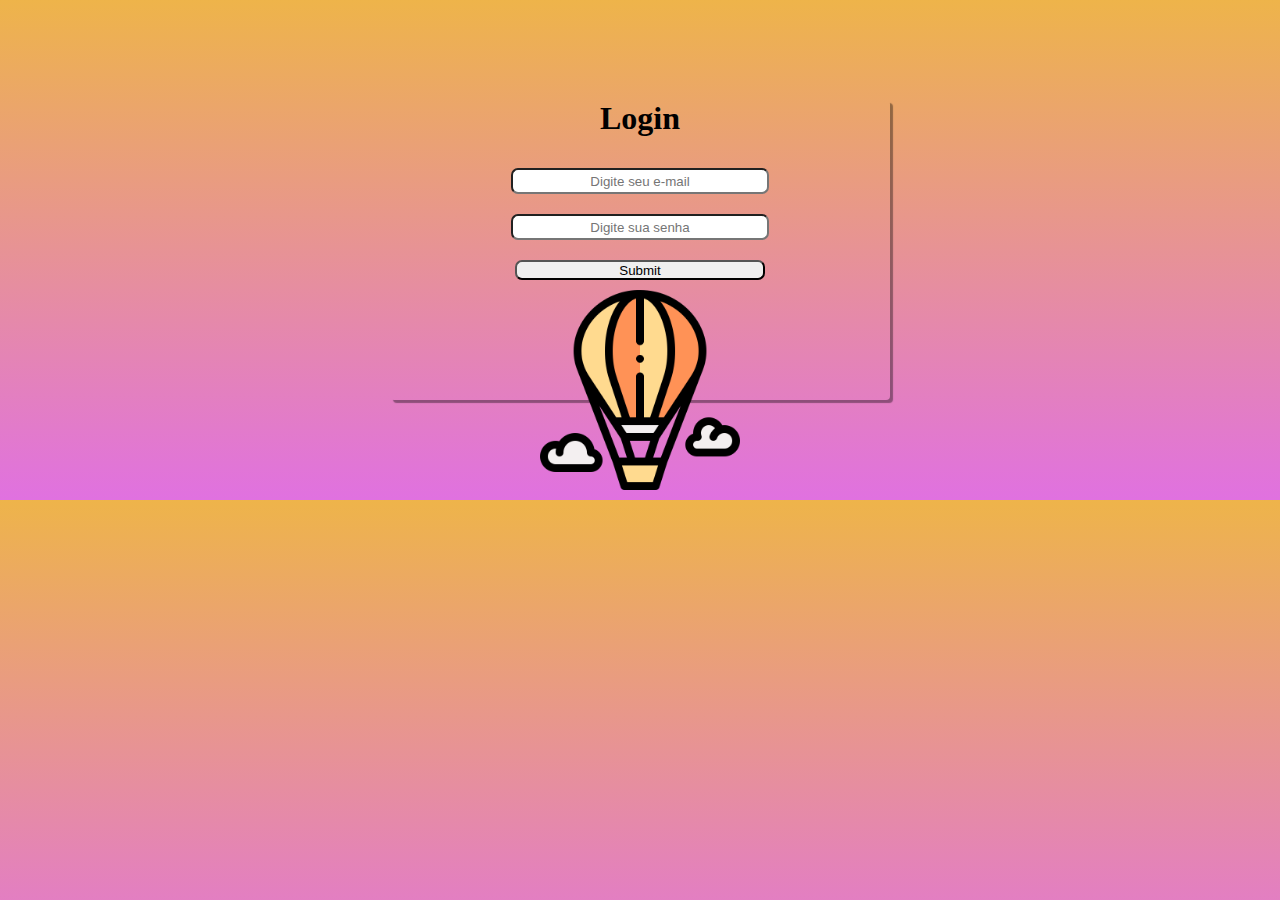
<file: index.html>
<!DOCTYPE html>
<html lang="pt-br">
<head>
    <meta charset="UTF-8">
    <meta http-equiv="X-UA-Compatible" content="IE=edge">
    <meta name="viewport" content="width=device-width, initial-scale=1.0">
    <title>login JS</title>
    <link rel="stylesheet" href="style.css">
    
    </head>
    <body>
       <form>
            <h1>Login</h1> 
            <input type= "e-mail" id= "login" placeholder= "Digite seu e-mail">
            <input type= "password" id= "senha" placeholder= "Digite sua senha"> 
           <input type= "submit" onclick="logar(); return false"> <br>
           <img src= "img/balao.png" alt= "some text" width= 200px eight= 200px;>

       </form>    

        <script>
            function logar(){

                var login = document.getElementById('login').value;
                var senha = document.getElementById('senha').value;

            if(login == "paulac@gmail.com" && senha == "paula"){
                document.getElementById('login').value= "";
                document.getElementById('senha').value= "";
                alert ('Sucesso'); 
                location.href = "home.html";

            } 
            
            else{
                document.getElementById('login').value= "";
                document.getElementById('senha').value= "";
                alert ('Usuário ou senha inválidos');
                

            }
        }

        </script>   
    </body>
    </html>
</file>
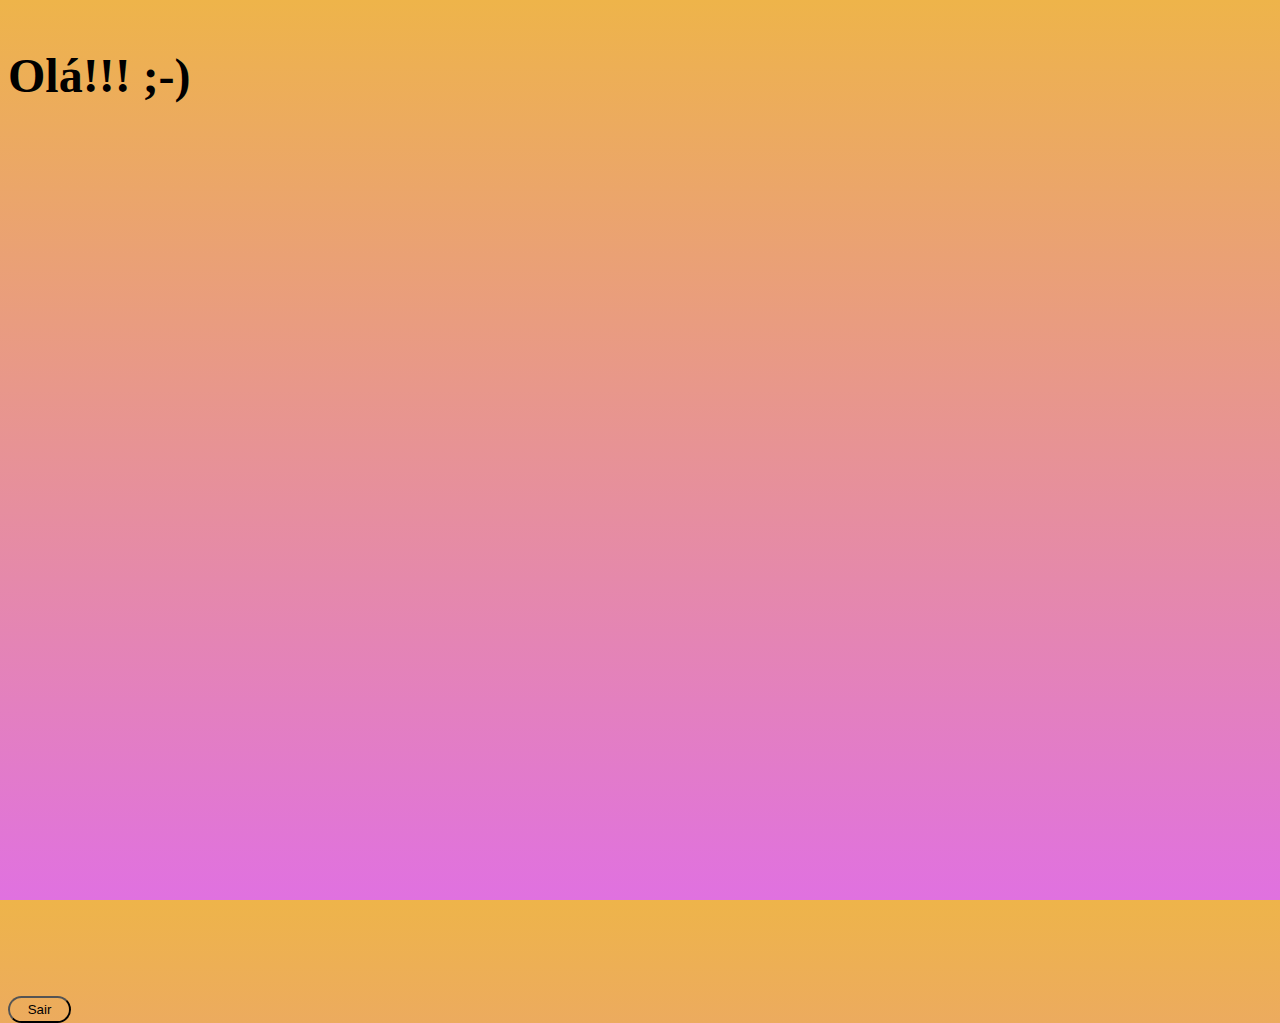
<file: home.html>
<!DOCTYPE html>
<html lang="pt-br">
<head>
    <meta charset="UTF-8">
    <meta http-equiv="X-UA-Compatible" content="IE=edge">
    <meta name="viewport" content="width=device-width, initial-scale=1.0">
    <title>Home</title>
  </head>
<style>
body {
    background-image: linear-gradient(to top, rgb(224, 113, 224), rgb(238, 180, 74));     
}
*{
    height: 100%;
}
button{
    height: 3%;
    width: 5%;
    background-color: transparent;
    border-radius: 30px;
}
h3{
    font-size: 300%;
}
</style>  
<body>
    
    <h3> Olá!!! ;-)</h3>  
    <button onclick="history.go(-1)"> Sair </button>
    
    
</body>
</html>
</file>
<file: style.css>
body {
    background-image: linear-gradient(to top, rgb(224, 113, 224), rgb(238, 180, 74)); 
}

form {width: 500px; 
      margin: 100px auto; 
      text-align: center;
      background-color: transparent;
      height: 300px;
      box-shadow: 3px 3px 1px 0px #00000060;
      border-radius: 4px;   
               
    }

input {display:inline-block; 
       margin: 10px;  
       width: 250px; 
       height: 20px;
       border-radius: 7px;
       text-align: center;
    }

h1 {
        width: center;
        height: center;
    }

#forgot-pass {
    text-align: center;
    display: block;
    margin: 10px;
}
</file>
